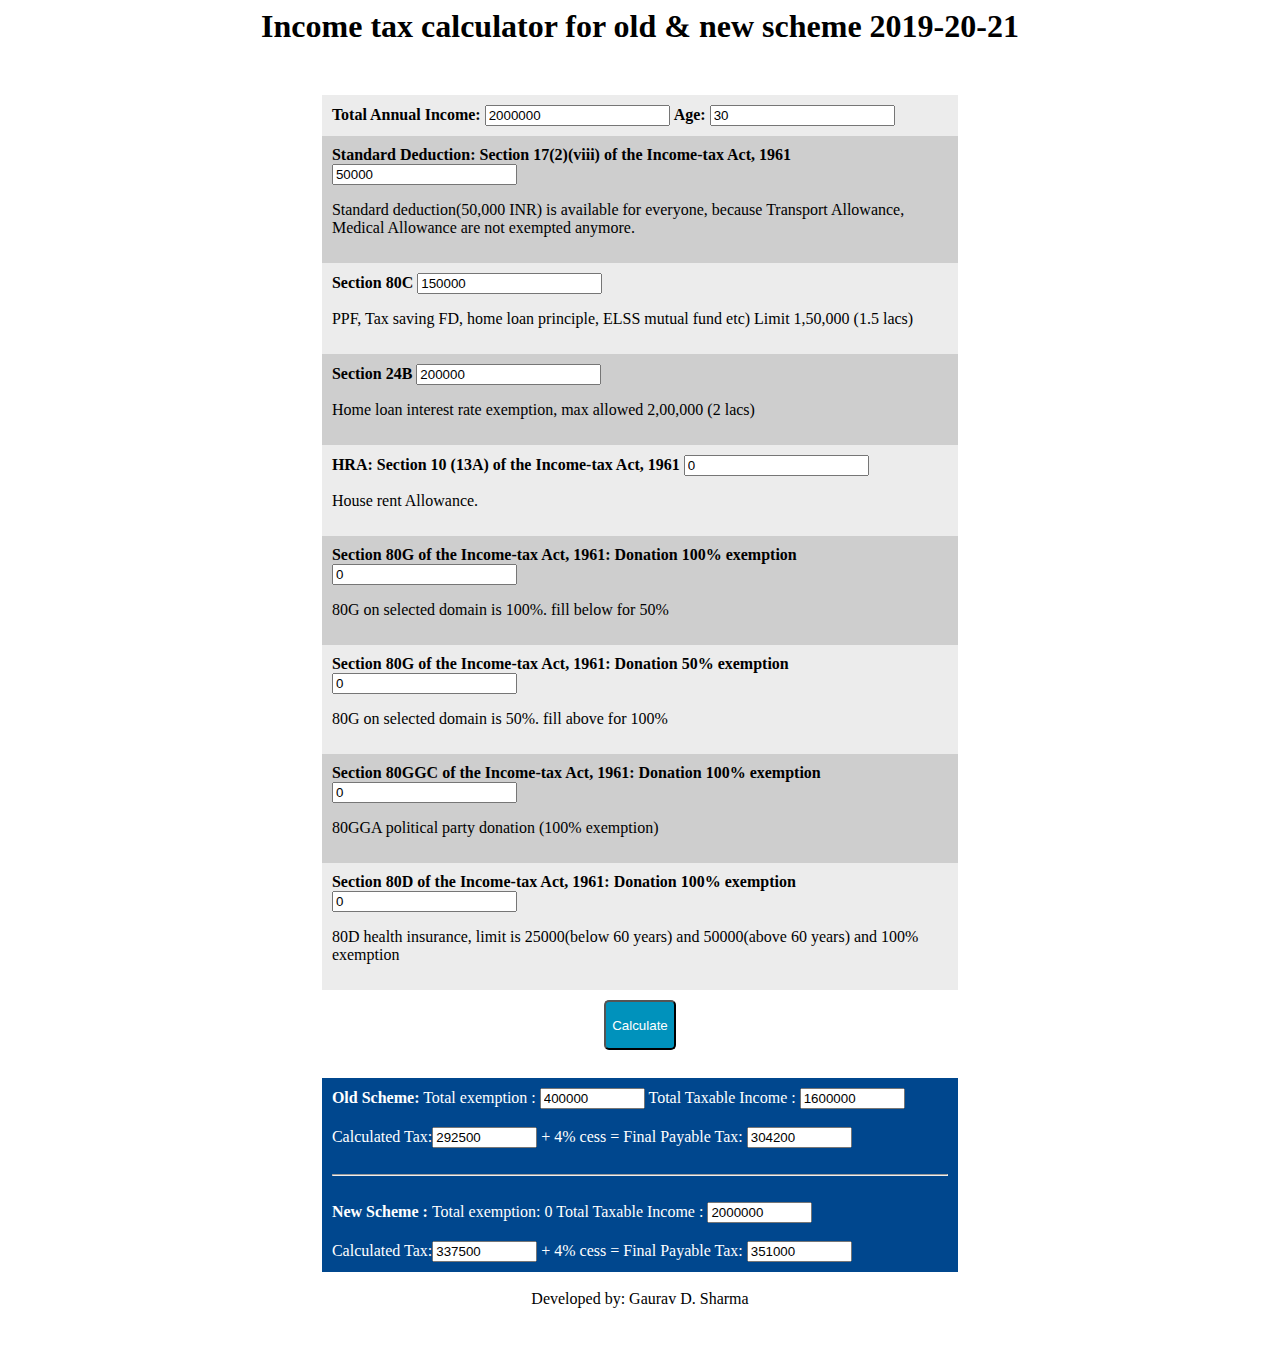
<file: docs/incometax.html>
<html>

	<head>
		<script>
			function calc() {
				var totalIncome = parseFloat(document.getElementById('annualIncome').value) || 0;
				var age = parseFloat(document.getElementById('age').value) || 30;
				var stdded = 50000.0;
				var s80c = parseFloat(document.getElementById('s80c').value) || 0;
				var s24b = parseFloat(document.getElementById('s24b').value) || 0;
				var hra = parseFloat(document.getElementById('hra').value) || 0;
				var s80g100 = parseFloat(document.getElementById('s80g100').value) || 0;
				var s80g50 = parseFloat(document.getElementById('s80g50').value) || 0;
				var s80ggga = parseFloat(document.getElementById('s80ggga').value) || 0;
				var s80d = parseFloat(document.getElementById('s80d').value) || 0;

				if (s80c > 150000) {
					s80c = 150000
				}
				if (s24b > 200000) {
					s24b = 200000
				}
				if (age < 60 && s80d > 25000) {
					s80d = 25000
				} else if (age >= 60 && s80d > 50000) {
					s80d = 50000
				}
				s80g50 = s80g50 / 2

				// old scheme
				var totalExemption = stdded + s80c + s24b + hra + s80g100 + s80g50 + s80ggga + s80d
				document.getElementById('totalExemption').value = totalExemption
				var totalTaxableIncome = totalIncome - totalExemption
				if (totalTaxableIncome < 0) {
					totalTaxableIncome = 0
				}
				document.getElementById('totalTaxableIncome').value = totalTaxableIncome

				var oldTax = 0
				if (totalTaxableIncome > 1000000) { // >10L = 30%
					oldTax = 112500 + (totalTaxableIncome - 1000000) * 0.3
				} else if (totalTaxableIncome > 500000) { // > 5L = 20%
					oldTax = 12500 + (totalTaxableIncome - 500000) * 0.2
				} else if (totalTaxableIncome > 250000) { // > 2.5L = 5%
					oldTax = (totalTaxableIncome - 250000) * 0.05
				}
				document.getElementById('oldTax').value = oldTax
				document.getElementById('oldFinalTax').value = oldTax * 1.04

				// New scheme
				var totalTaxableIncomeNew = totalIncome
				document.getElementById('totalTaxableIncomeNew').value = totalTaxableIncomeNew
				var newTax = 0
				if (totalTaxableIncomeNew > 1500000) { // >15L = 30%
					newTax = 187500 + (totalTaxableIncomeNew - 1500000) * 0.3
				} else if (totalTaxableIncomeNew > 1250000) { // > 12.5L = 25%
					newTax = 125000 + (totalTaxableIncomeNew - 1250000) * 0.25
				} else if (totalTaxableIncomeNew > 1000000) { // > 10L = 20%
					newTax = 75000 + (totalTaxableIncomeNew - 1000000) * 0.2
				} else if (totalTaxableIncomeNew > 750000) { // > 7.5L = 15%
					newTax = 37500 + (totalTaxableIncomeNew - 750000) * 0.15
				} else if (totalTaxableIncomeNew > 500000) { // > 5L = 10%
					newTax = 12500 + (totalTaxableIncomeNew - 500000) * 0.1
				} else if (totalTaxableIncomeNew > 250000) { // > 2.5L = 5%
					newTax = (totalTaxableIncomeNew - 250000) * 0.05
				}
				document.getElementById('newTax').value = newTax
				document.getElementById('newFinalTax').value = newTax * 1.04
			}
		</script>
	</head>

	<body>
		<center>
			<h1>Income tax calculator for old & new scheme 2019-20-21</h1>
		</center>
		<div style="width: 75%; align-items: 'center'; margin: 50px auto;">
			<div style="background-color: #ececec; padding: 10px; width: 65%; margin: 0 auto;">
				<b>Total Annual Income:</b>
				<input id='annualIncome' type="text" value="2000000" size="20" /> <b>Age:</b>
				<input id='age' type="text" value="30" size="20" /><br />
			</div>
			<div style="background-color: #cecece; padding: 10px; width: 65%; margin: 0 auto;">
				<b>Standard Deduction: Section 17(2)(viii) of the Income-tax Act, 1961</b>
				<input id='stdded' type="text" value="50000" size="20" /><br />
				<p>Standard deduction(50,000 INR) is available for everyone, because Transport Allowance, Medical Allowance
					are
					not exempted anymore.</p>
			</div>
			<div style="background-color: #ececec; padding: 10px; width: 65%; margin: 0 auto;">
				<b>Section 80C</b>
				<input id='s80c' type="text" value="150000" size="20" /><br />
				<p>PPF, Tax saving FD, home loan principle, ELSS mutual fund etc) Limit 1,50,000 (1.5 lacs)</p>
			</div>
			<div style="background-color: #cecece; padding: 10px; width: 65%; margin: 0 auto;">
				<b>Section 24B</b>
				<input id='s24b' type="text" value="200000" size="20" /><br />
				<p>Home loan interest rate exemption, max allowed 2,00,000 (2 lacs)</p>
			</div>
			<div style="background-color: #ececec; padding: 10px; width: 65%; margin: 0 auto;">
				<b>HRA: Section 10 (13A) of the Income-tax Act, 1961</b>
				<input id='hra' type="text" value="0" size="20" /><br />
				<p>House rent Allowance.</p>
			</div>
			<div style="background-color: #cecece; padding: 10px; width: 65%; margin: 0 auto;">
				<b>Section 80G of the Income-tax Act, 1961: Donation 100% exemption</b>
				<input id='s80g100' type="text" value="0" size="20" /><br />
				<p>80G on selected domain is 100%. fill below for 50%</p>
			</div>
			<div style="background-color: #ececec; padding: 10px; width: 65%; margin: 0 auto;">
				<b>Section 80G of the Income-tax Act, 1961: Donation 50% exemption</b>
				<input id='s80g50' type="text" value="0" size="20" /><br />
				<p>80G on selected domain is 50%. fill above for 100%</p>
			</div>
			<div style="background-color: #cecece; padding: 10px; width: 65%; margin: 0 auto;">
				<b>Section 80GGC of the Income-tax Act, 1961: Donation 100% exemption</b>
				<input id='s80ggga' type="text" value="0" size="20" /><br />
				<p>80GGA political party donation (100% exemption)</p>
			</div>
			<div style="background-color: #ececec; padding: 10px; width: 65%; margin: 0 auto;">
				<b>Section 80D of the Income-tax Act, 1961: Donation 100% exemption</b>
				<input id='s80d' type="text" value="0" size="20" /><br />
				<p>80D health insurance, limit is 25000(below 60 years) and 50000(above 60 years) and 100% exemption</p>
			</div>


			<center>
				<button style='background-color: #0092bc; height: 50px; color: white; border-radius: 5px; margin: 10px;'
					onclick="calc()">Calculate</button>
			</center>
			<br />

			<div style="background-color: #00478e; color: white; padding: 10px; width: 65%; margin: 0 auto;">
				<b>Old Scheme:</b>
				Total exemption : <input id='totalExemption' type="text" value="400000" size="10" />
				Total Taxable Income : <input id='totalTaxableIncome' type="text" value="1600000" size="10" />
				<br /><br />
				Calculated Tax:<input id='oldTax' type="text" value="292500" size="10" />
				+ 4% cess =
				Final Payable Tax: <input id='oldFinalTax' type="text" value="304200" size="10" />
				<br /><br />
				<hr />
				<br />
				<b>New Scheme : </b>
				Total exemption: 0
				Total Taxable Income : <input id='totalTaxableIncomeNew' type="text" value="2000000" size="10" />
				<br /><br />
				Calculated Tax:<input id='newTax' type="text" value="337500" size="10" />
				+ 4% cess =
				Final Payable Tax: <input id='newFinalTax' type="text" value="351000" size="10" />
			</div>
			<br />
			<center>
				<div>Developed by: Gaurav D. Sharma</div>
			</center>
		</div>
	</body>

</html>
</file>
